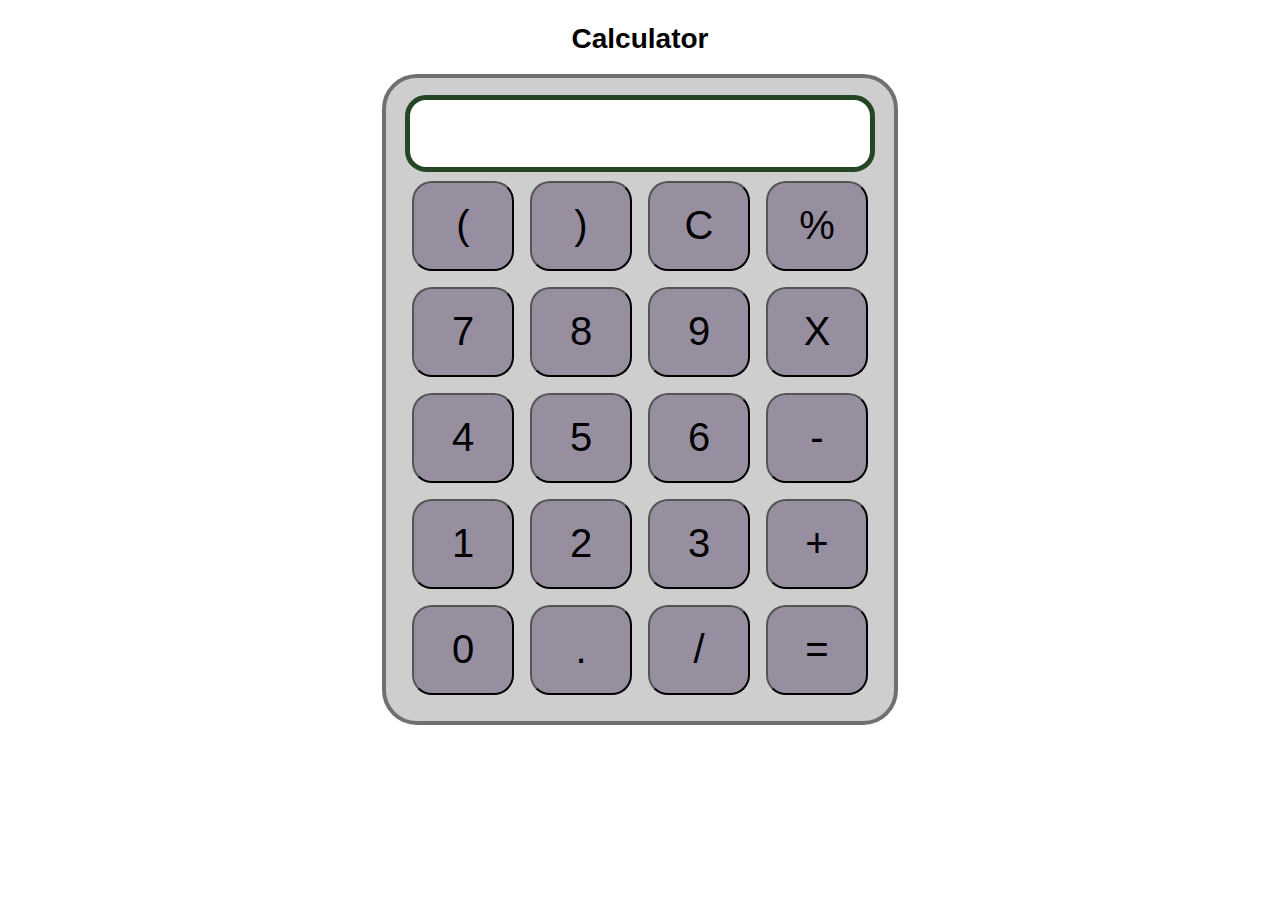
<file: index.html>
<!DOCTYPE html>
<html lang="en">

<head>
    <meta charset="UTF-8">
    <meta name="viewport" content="width=device-width, initial-scale=1.0">
    <meta http-equiv="X-UA-Compatible" content="ie=edge">
    <link rel="stylesheet" href="style.css">
    <title>Calculator</title>
</head>

<body>
    <div class="container">
        <h1>Calculator</h1>

        <div class="calculator">
            <input type="text" name="screen" id="screen">
            <table>
                <tr>
                    <td><button>(</button></td>
                    <td><button>)</button></td>
                    <td><button>C</button></td>
                    <td><button>%</button></td>
                </tr>
                <tr>
                    <td><button>7</button></td> 
                    <td><button>8</button></td>
                    <td><button>9</button></td>
                    <td><button>X</button></td>
                </tr>
                <tr>
                    <td><button>4</button></td>
                    <td><button>5</button></td>
                    <td><button>6</button></td>
                    <td><button>-</button></td>
                </tr>
                <tr>
                    <td><button>1</button></td>
                    <td><button>2</button></td>
                    <td><button>3</button></td>
                    <td><button>+</button></td>
                </tr>
                <tr>
                    <td><button>0</button></td>
                    <td><button>.</button></td>
                    <td><button>/</button></td>
                    <td><button>=</button></td>
                </tr>
            </table>
        </div>
    </div>

</body>
<script src="index.js"></script>

</html>
</file>
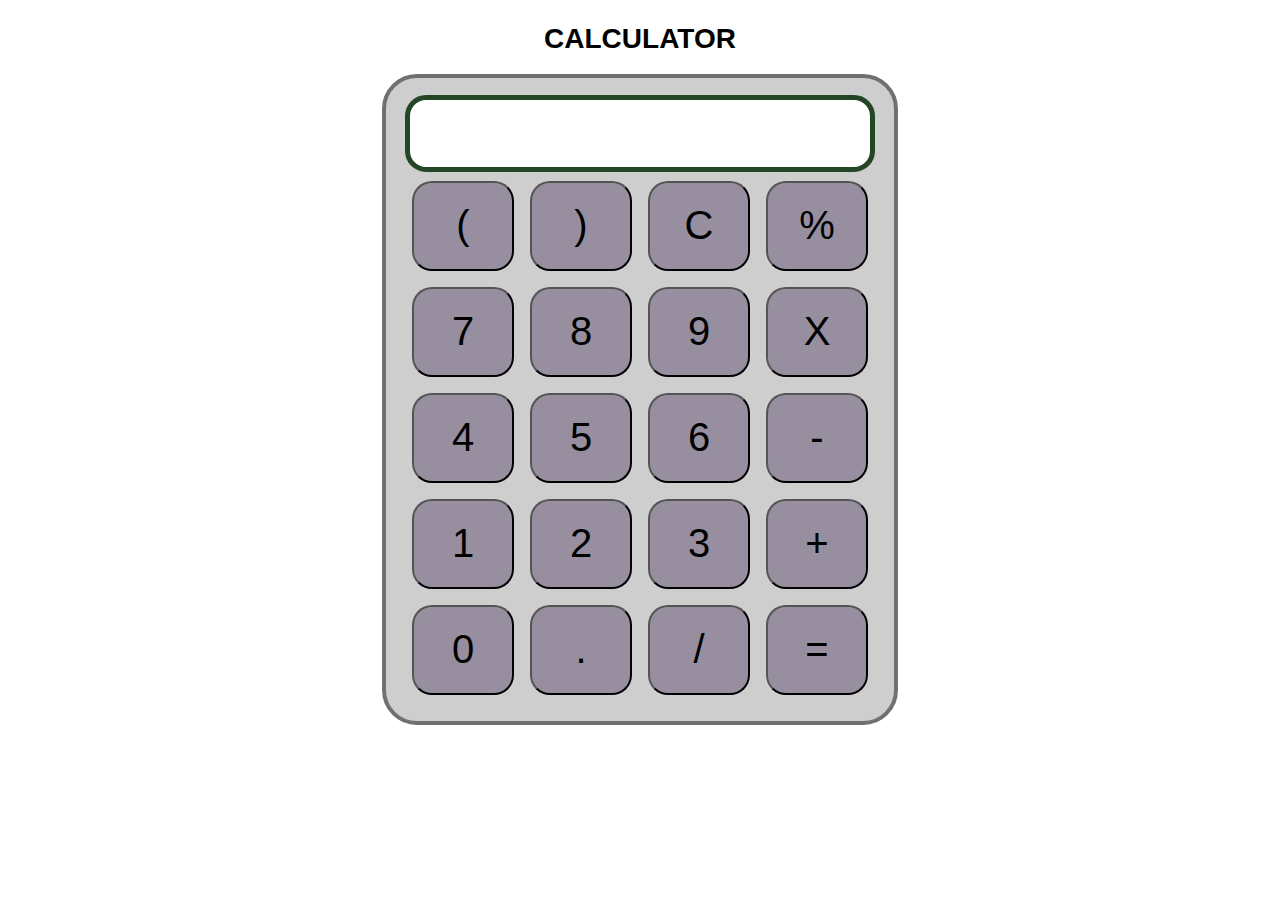
<file: basic_cal/index.html>
<!DOCTYPE html>
<html lang="en">

<head>
    <meta charset="UTF-8">
    <meta name="viewport" content="width=device-width, initial-scale=1.0">
    <meta http-equiv="X-UA-Compatible" content="ie=edge">
    <link rel="stylesheet" href="style.css">
    <title>Calculator</title>
</head>

<body>
    <div class="container">
        <h1>CALCULATOR</h1>

        <div class="calculator">
            <input type="text" name="screen" id="screen">
            <table>
                <tr>
                    <td><button>(</button></td>
                    <td><button>)</button></td>
                    <td><button>C</button></td>
                    <td><button>%</button></td>
                </tr>
                <tr>
                    <td><button>7</button></td> 
                    <td><button>8</button></td>
                    <td><button>9</button></td>
                    <td><button>X</button></td>
                </tr>
                <tr>
                    <td><button>4</button></td>
                    <td><button>5</button></td>
                    <td><button>6</button></td>
                    <td><button>-</button></td>
                </tr>
                <tr>
                    <td><button>1</button></td>
                    <td><button>2</button></td>
                    <td><button>3</button></td>
                    <td><button>+</button></td>
                </tr>
                <tr>
                    <td><button>0</button></td>
                    <td><button>.</button></td>
                    <td><button>/</button></td>
                    <td><button>=</button></td>
                </tr>
            </table>
        </div>
    </div>

</body>
<script src="index.js"></script>

</html>
</file>
<file: style.css>
.container{
    text-align: center;
    margin-top:23px
}

table{
    margin: auto;
}

input{
    border-radius: 21px;
    border: 5px solid #244624;
    font-size:34px;
    height: 65px;
    width: 456px;
}

button{
    border-radius: 20px;
    font-size: 40px;
    background: #978fa0;
    width: 102px;
    height: 90px;
    margin: 6px;
}

.calculator{ 
    border: 4px solid #707070;
    background-color: #cfcece;
    padding: 17px;
    border-radius: 35px;
    display: inline-block;
}
    


h1{
    font-size: 28px;
    font-family: Arial, Helvetica, sans-serif;
}
</file>
<file: basic_cal/style.css>
.container{
    text-align: center;
    margin-top:23px
}

table{
    margin: auto;
}

input{
    border-radius: 21px;
    border: 5px solid #244624;
    font-size:34px;
    height: 65px;
    width: 456px;
}

button{
    border-radius: 20px;
    font-size: 40px;
    background: #978fa0;
    width: 102px;
    height: 90px;
    margin: 6px;
}

.calculator{ 
    border: 4px solid #707070;
    background-color: #cfcece;
    padding: 17px;
    border-radius: 35px;
    display: inline-block;
}
    


h1{
    font-size: 28px;
    font-family: Arial, Helvetica, sans-serif;
}
</file>
